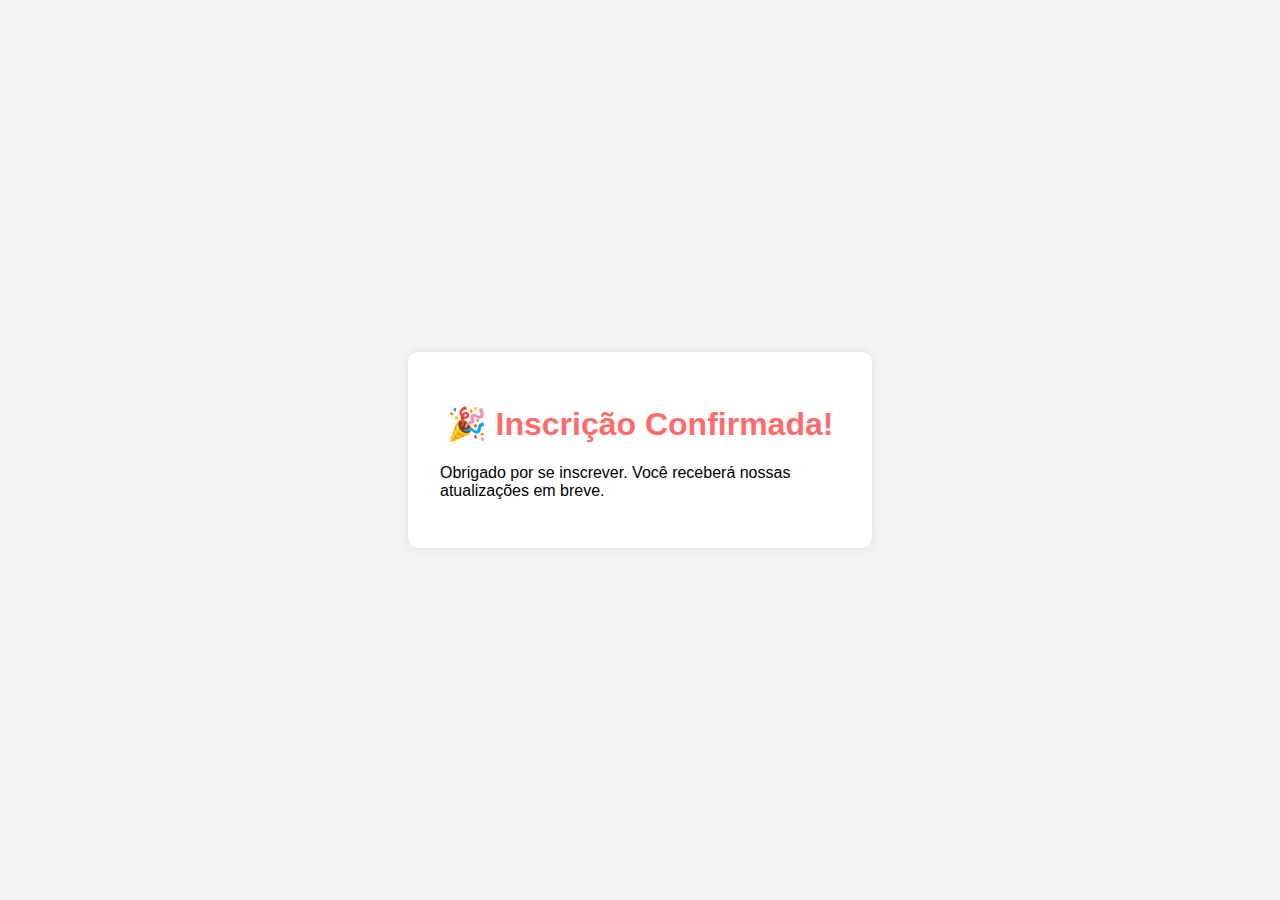
<file: confirmar.html>
<!DOCTYPE html>
<html lang="pt-BR">
<head>
    <meta charset="UTF-8">
    <meta name="viewport" content="width=device-width, initial-scale=1.0">
    <title>Confirmação de Inscrição</title>
    <link rel="stylesheet" href="styles.css">
</head>
<body>
    <div class="container">
        <h1>🎉 Inscrição Confirmada!</h1>
        <p>Obrigado por se inscrever. Você receberá nossas atualizações em breve.</p>
    </div>
</body>
</html>
</file>
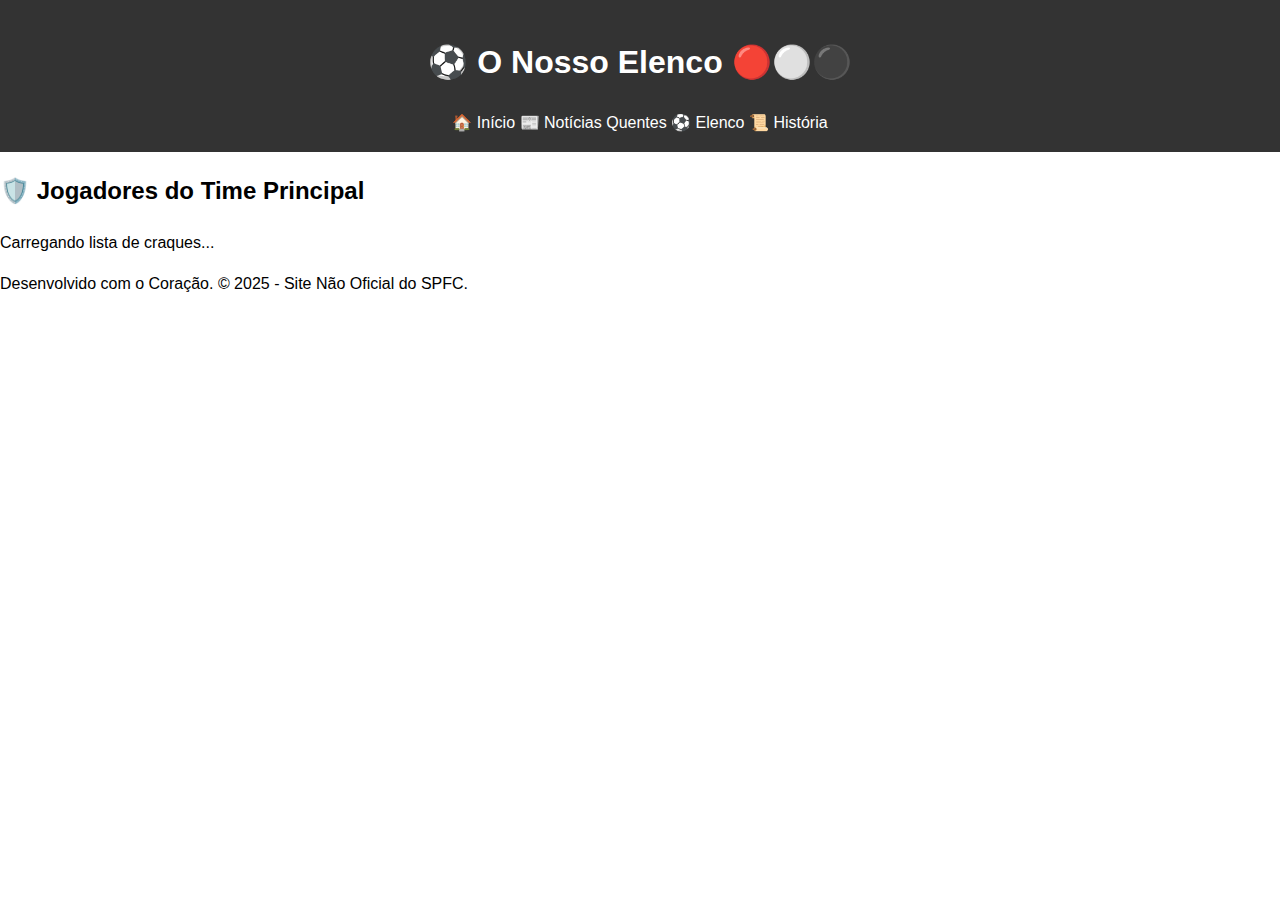
<file: elenco.html>
<!DOCTYPE html>
<html lang="pt-BR">
<head>
    <meta charset="UTF-8">
    <meta name="viewport" content="width=device-width, initial-scale=1.0">
    <title>São Paulo FC - Elenco Tricolor</title>
    <link rel="stylesheet" href="style.css"> 
</head>
<body>

    <header>
        <h1>⚽ O Nosso Elenco 🔴⚪⚫</h1>
        <nav>
            <a href="index.html">🏠 Início</a>
            <a href="#">📰 Notícias Quentes</a>
            <a href="elenco.html">⚽ Elenco</a>
            <a href="#">📜 História</a>
        </nav>
    </header>

    <div class="container">
        
        <h2>🛡️ Jogadores do Time Principal</h2>
        
        <div id="elenco-container">
            <p>Carregando lista de craques...</p>
        </div>
        
    </div>

    <footer>
        <p>Desenvolvido com o Coração. © 2025 - Site Não Oficial do SPFC.</p>
    </footer>

    <script src="script-elenco.js"></script> 

</body>
</html>
</file>
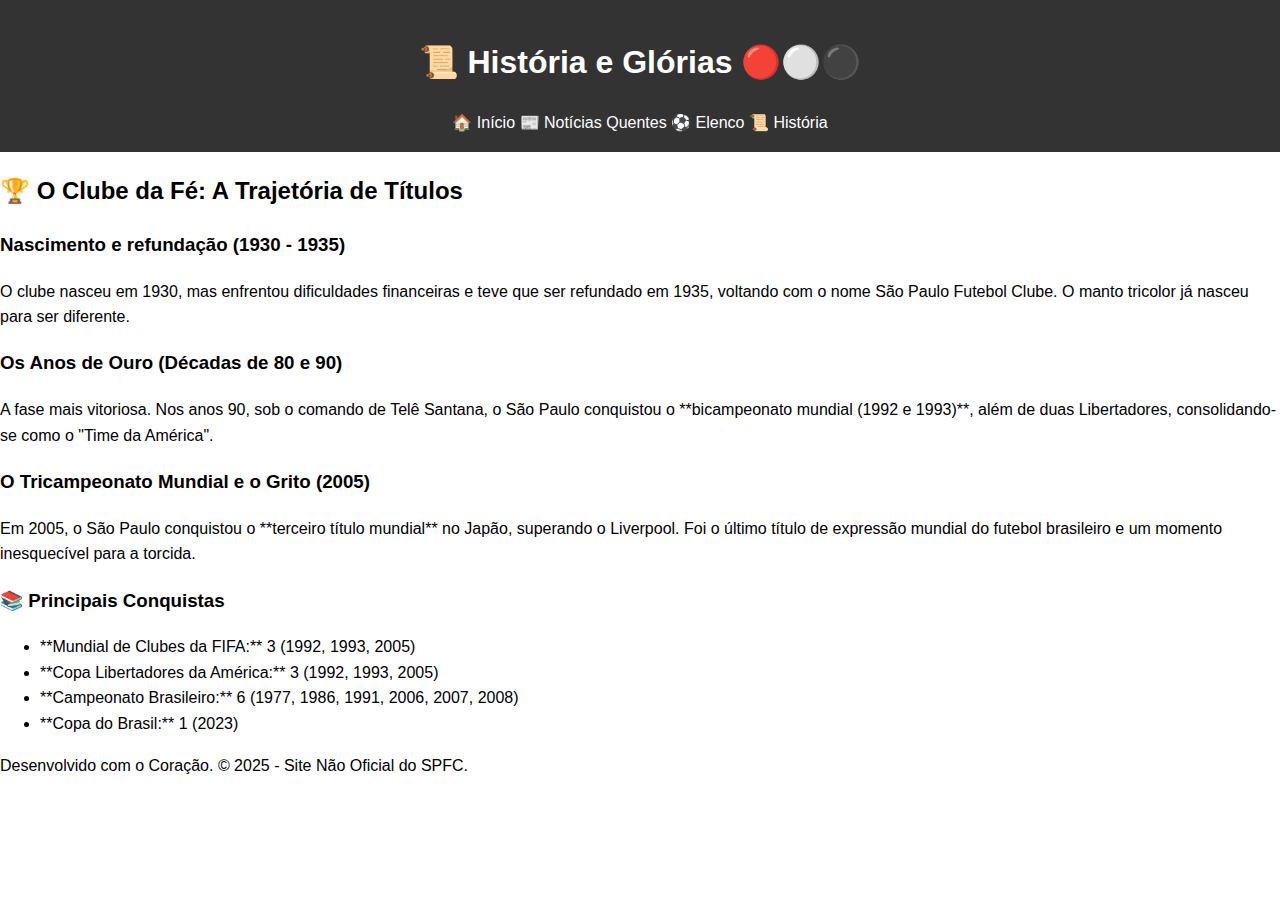
<file: historia.html>
<!DOCTYPE html>
<html lang="pt-BR">
<head>
    <meta charset="UTF-8">
    <meta name="viewport" content="width=device-width, initial-scale=1.0">
    <title>São Paulo FC - A História de um Gigante</title>
    <link rel="stylesheet" href="style.css"> 
</head>
<body>

    <header>
        <h1>📜 História e Glórias 🔴⚪⚫</h1>
        <nav>
            <a href="index.html">🏠 Início</a>
            <a href="index.html">📰 Notícias Quentes</a>
            <a href="elenco.html">⚽ Elenco</a>
            <a href="historia.html">📜 História</a> </nav>
    </header>

    <div class="container">
        
        <h2>🏆 O Clube da Fé: A Trajetória de Títulos</h2>
        
        <div class="noticia">
            <h3>Nascimento e refundação (1930 - 1935)</h3>
            <p>O clube nasceu em 1930, mas enfrentou dificuldades financeiras e teve que ser refundado em 1935, voltando com o nome São Paulo Futebol Clube. O manto tricolor já nasceu para ser diferente.</p>
        </div>

        <div class="noticia">
            <h3>Os Anos de Ouro (Décadas de 80 e 90)</h3>
            <p>A fase mais vitoriosa. Nos anos 90, sob o comando de Telê Santana, o São Paulo conquistou o **bicampeonato mundial (1992 e 1993)**, além de duas Libertadores, consolidando-se como o "Time da América".</p>
        </div>

        <div class="noticia">
            <h3>O Tricampeonato Mundial e o Grito (2005)</h3>
            <p>Em 2005, o São Paulo conquistou o **terceiro título mundial** no Japão, superando o Liverpool. Foi o último título de expressão mundial do futebol brasileiro e um momento inesquecível para a torcida.</p>
        </div>

        <h3>📚 Principais Conquistas</h3>
        
        <ul>
            <li>**Mundial de Clubes da FIFA:** 3 (1992, 1993, 2005)</li>
            <li>**Copa Libertadores da América:** 3 (1992, 1993, 2005)</li>
            <li>**Campeonato Brasileiro:** 6 (1977, 1986, 1991, 2006, 2007, 2008)</li>
            <li>**Copa do Brasil:** 1 (2023)</li>
        </ul>
        
    </div>

    <footer>
        <p>Desenvolvido com o Coração. © 2025 - Site Não Oficial do SPFC.</p>
    </footer>

</body>
</html>
</file>
<file: styles.css>
body {
    font-family: Arial, sans-serif;
    background-color: #f4f4f4;
    display: flex;
    justify-content: center;
    align-items: center;
    height: 100vh;
    margin: 0;
}

.container {
    background: white;
    padding: 2rem;
    border-radius: 10px;
    box-shadow: 0 0 10px rgba(0, 0, 0, 0.1);
    max-width: 400px;
    width: 100%;
}

h1 {
    text-align: center;
    color: #ff6b6b;
}

input[type="email"] {
    width: 100%;
    padding: 0.8rem;
    margin-bottom: 1rem;
    border: 1px solid #ddd;
    border-radius: 5px;
    font-size: 1rem;
}

button {
    width: 100%;
    padding: 0.8rem;
    background: #ff6b6b;
    color: white;
    border: none;
    border-radius: 5px;
    cursor: pointer;
    font-size: 1rem;
    transition: opacity 0.3s;
}

button:hover {
    opacity: 0.9;
}
</file>
<file: style.css>
body {
    font-family: Arial, sans-serif;
    margin: 0;
    padding: 0;
    line-height: 1.6;
}

header {
    background: #333;
    color: white;
    padding: 1rem;
    text-align: center;
}

nav ul {
    padding: 0;
    list-style: none;
}

nav ul li {
    display: inline-block;
    margin: 0 10px;
}

nav a {
    color: white;
    text-decoration: none;
}

section {
    padding: 2rem;
    margin: 1rem auto;
    max-width: 800px;
    background: white;
    border-radius: 10px;
    box-shadow: 0 0 10px rgba(0,0,0,0.1);
}

.gallery {
    display: flex;
    flex-wrap: wrap;
    gap: 10px;
}

.gallery img {
    width: 150px;
    height: 150px;
    object-fit: cover;
    border-radius: 8px;
    transition: transform 0.3s;
}

.gallery img:hover {
    transform: scale(1.05);
}

.modal {
    display: none;
    position: fixed;
    top: 0;
    left: 0;
    width: 100%;
    height: 100%;
    background: rgba(0,0,0,0.5);
}

.modal-content {
    background: white;
    margin: 15% auto;
    padding: 20px;
    width: 70%;
    border-radius: 10px;
}

#back-to-top {
    display: none;
    position: fixed;
    bottom: 20px;
    right: 20px;
    padding: 10px;
    background: #333;
    color: white;
    border: none;
    border-radius: 50%;
    cursor: pointer;
}

form {
    display: flex;
    flex-direction: column;
    gap: 1rem;
}

input, textarea {
    padding: 0.5rem;
    border: 1px solid #ddd;
    border-radius: 5px;
}

button {
    padding: 0.5rem 1rem;
    background: #333;
    color: white;
    border: none;
    border-radius: 5px;
    cursor: pointer;
}
</file>
